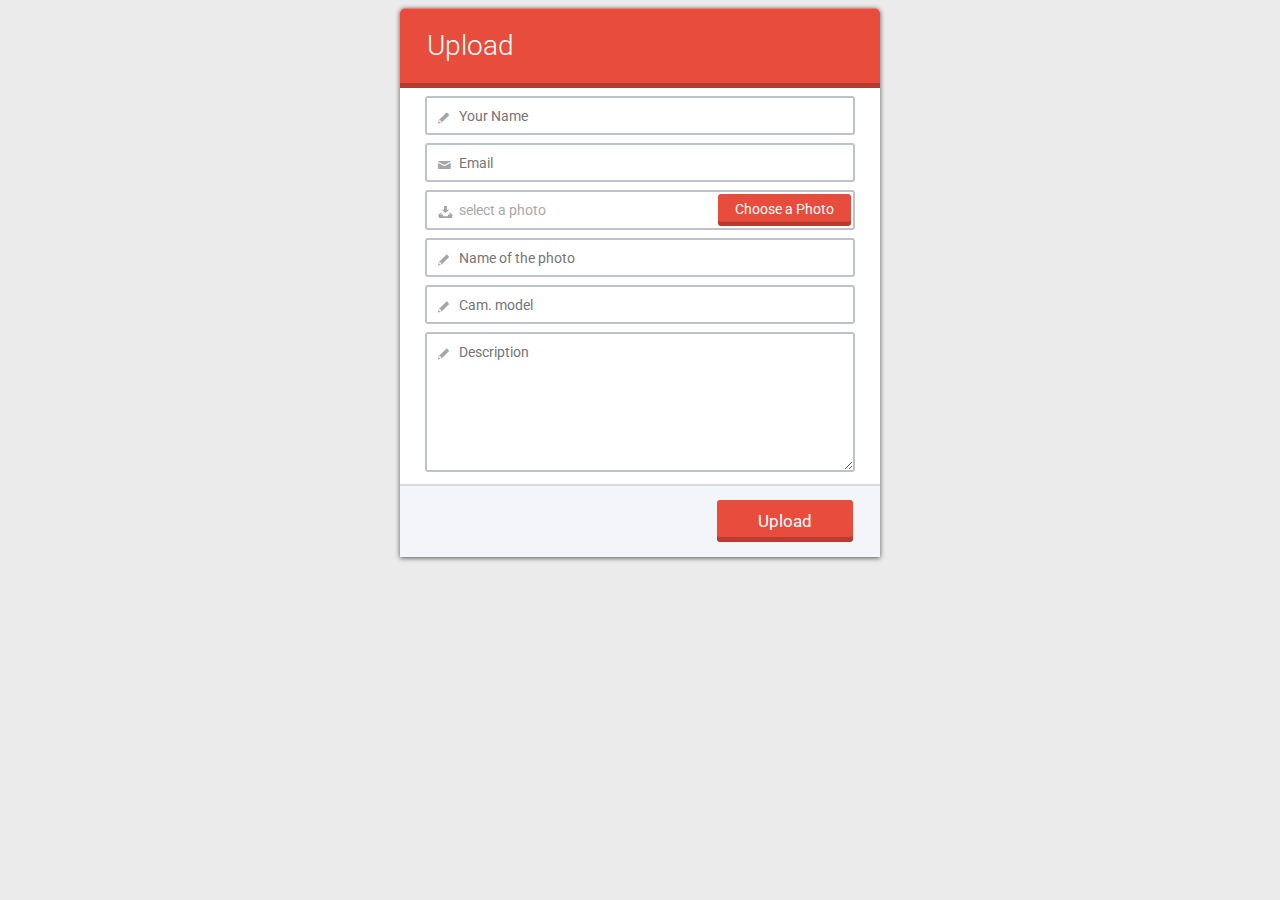
<file: upload.html>
<!DOCTYPE html>
<html>
<head>
	<meta charset="utf-8" />
	<title>MYYSelfio | Upload</title>
	<meta name="viewport" content="width=device-width, initial-scale=1.0">
</head>
<body class="blurBg-false" style="background-color:#EBEBEB">



<!-- Start Formoid form-->
<link rel="stylesheet" href="form-data/formoid-solid-red.css" type="text/css" />
<script type="text/javascript" src="form-data/jquery.min.js"></script>
<form enctype="multipart/form-data" class="formoid-solid-red" style="background-color:#FFFFFF;font-size:14px;font-family:'Roboto',Arial,Helvetica,sans-serif;color:#34495E;max-width:480px;min-width:150px" method="post"><div class="title"><h2>Upload</h2></div>
	<div class="element-input"><label class="title"></label><div class="item-cont"><input class="large" type="text" name="input" placeholder="Your Name"/><span class="icon-place"></span></div></div>
	<div class="element-email"><label class="title"></label><div class="item-cont"><input class="large" type="email" name="email" value="" placeholder="Email"/><span class="icon-place"></span></div></div>
	<div class="element-file"><label class="title"></label><div class="item-cont"><label class="large" ><div class="button">Choose a Photo</div><input type="file" class="file_input" name="file1" /><div class="file_text">select a photo</div><span class="icon-place"></span></label></div></div>
	<div class="element-input"><label class="title"></label><div class="item-cont"><input class="large" type="text" name="input1" placeholder="Name of the photo "/><span class="icon-place"></span></div></div>
	<div class="element-input"><label class="title"></label><div class="item-cont"><input class="large" type="text" name="input2" placeholder="Cam. model"/><span class="icon-place"></span></div></div>
	<div class="element-textarea"><label class="title"></label><div class="item-cont"><textarea class="medium" name="textarea" cols="20" rows="5" placeholder="Description"></textarea><span class="icon-place"></span></div></div>
<div class="submit"><input type="submit" value="Upload"/></div></form><script type="text/javascript" src="form-data/formoid-solid-red.js"></script>
<!-- Stop Formoid form-->



</body>
</html>
</file>
<file: form-data/formoid-solid-red.css>
/* solid-red */
@import url(https://fonts.googleapis.com/css?family=Roboto);

html{
  height: 100%;
}
.formoid-solid-red{
  margin:0 auto;
}
.formoid-solid-red>div,
.formoid-solid-red>.title{
  margin: 8px;
}
.formoid-solid-red .error-field .required{
  color:#FF9999;
}
.formoid-solid-red .error-field input,
.formoid-solid-red .error-field input[type=text],
.formoid-solid-red .error-field input[type=password],
.formoid-solid-red .error-field input[type=email],
.formoid-solid-red .error-field input[type=url],
.formoid-solid-red .error-field input[type=date],
.formoid-solid-red .error-field input[type=number],
.formoid-solid-red .error-field input[type=tel],
.formoid-solid-red .error-field textarea{
  border-color:#D893A1;
  background-color: #FBE6F2;
}
.formoid-solid-red label.error{
  display:inline-block;
  font-size:0.9em;
}
.formoid-solid-red .error,
.formoid-solid-red .error #recaptcha_widget_div{
  padding: 3px 14px;
  text-shadow: 0 1px 0 rgba(255, 255, 255, 0.5);
  background-color: #fcf8e3;
  border: 1px solid #fbeed5;
  border-radius: 4px;

  color: #b94a48;
  background-color: #f2dede;
  border-color: #eed3d7;
  color: #c09853;
}
.formoid-solid-red .error h4 {
  color: #b94a48;
  margin: 0;
}

.formoid-solid-red .error .close {
  position: relative;
  top: -2px;
  right: -21px;
  line-height: 20px;
}
.formoid-solid-red .column{
  float:left; 
}
/* width = parseInt(100/columns.length)*/
.formoid-solid-red .column1{ width:100%;}
.formoid-solid-red .column2{ width:50%; }
.formoid-solid-red .column3{ width:33%; }
.formoid-solid-red .column4{ width:25%; }
.formoid-solid-red .column5{ width:20%; }



.formoid-solid-red .large{
  width: 100%;
  *width: 94%;
}
.formoid-solid-red .medium{
  width: 50%;
  *width: 47%;
}
.formoid-solid-red .small{
  width: 25%;
  *width: 23%;
}

.formoid-solid-red textarea.large{
  width: 100%;
  *width: 94%;
  height: 20em;
}
.formoid-solid-red textarea.medium{
  width: 100%;
  *width: 94%;
  height: 10em;
}
.formoid-solid-red textarea.small{
  width: 100%;
  *width: 94%;
  height: 5.5em;
}

/* address select style */
.formoid-solid-red .element-address .country {
  position: relative;
}

.frmd{
  display:none;
}
.clearfix {
  *zoom: 1;
}
.clearfix:before,
.clearfix:after {
  display: table;
  line-height: 0;
  content: "";
}


.blurBg,
.blurBg-true{
  background-attachment: fixed;
  background-image:
    -webkit-linear-gradient(5deg, rgba(255, 255, 255, 0.35) -10%, rgba(255, 255, 255, 0) 20%), /* linear bottom */
    -webkit-radial-gradient(40% 60%, ellipse farthest-side, rgba(255, 255, 255, 0.45) -10%, rgba(255, 255, 255, 0) 100%),/* center white */
    -webkit-radial-gradient(50% -10%, circle farthest-side, rgba(255, 255, 255, 0.35) -10%, rgba(255, 255, 255, 0) 30%),/* top center white */
    -webkit-radial-gradient(100% 0%, ellipse farthest-side, rgba(255, 255, 255, 0.35) -10%, rgba(255, 255, 255, 0) 20%),/* top right white */
    -webkit-radial-gradient(0% 0%, ellipse farthest-side, rgba(255, 255, 255, 0.35) -10%, rgba(255, 255, 255, 0) 10%),/* top left white */
    -webkit-radial-gradient(90% 60%, ellipse farthest-side, rgba(0, 0, 0, 0.35) -10%, rgba(0, 0, 0, 0) 100%),/* center right black */
    -webkit-radial-gradient(20% 10%, circle farthest-side, rgba(0, 0, 0, 0.25) -10%, rgba(0, 0, 0, 0) 20%);
  
  background-image:
    linear-gradient(85deg, rgba(255, 255, 255, 0.35) -10%, rgba(255, 255, 255, 0) 20%), /* linear bottom */
    radial-gradient(40% 60%,ellipse farthest-side, rgba(255, 255, 255, 0.45) -10%, rgba(255, 255, 255, 0) 100%),/* center white */
    radial-gradient(50% -10%,circle farthest-side, rgba(255, 255, 255, 0.35) -10%, rgba(255, 255, 255, 0) 30%),/* top center white */
    radial-gradient(100% 0%,ellipse farthest-side, rgba(255, 255, 255, 0.35) -10%, rgba(255, 255, 255, 0) 20%),/* top right white */
    radial-gradient(0% 0%,ellipse farthest-side, rgba(255, 255, 255, 0.35) -10%, rgba(255, 255, 255, 0) 10%),/* top left white */
    radial-gradient(90% 60%,ellipse farthest-side, rgba(0, 0, 0, 0.35) -10%, rgba(0, 0, 0, 0) 100%),/* center right black */
    radial-gradient(20% 10%,circle farthest-side, rgba(0, 0, 0, 0.25) -10%, rgba(0, 0, 0, 0) 20%);/* top left black */
  /*
    radial-gradient(40% 60%,ellipse farthest-side, rgba(255, 255, 255, 0.3) 0%, rgba(255, 255, 255, 0) 50%),
    radial-gradient(50% -10%,circle closest-corner, rgba(255, 255, 255, 0.3) 20%, rgba(255, 255, 255, 0) 50%),
    radial-gradient(0% 100%,ellipse farthest-side, rgba(255, 255, 255, 0.3) 0%, rgba(255, 255, 255, 0) 20%),
    radial-gradient(100% 0%,ellipse farthest-side, rgba(255, 255, 255, 0.3) 0%, rgba(255, 255, 255, 0) 20%),
    radial-gradient(1% 2%,circle farthest-side, rgba(255, 255, 255, 0.2) 0%, rgba(255, 255, 255, 0) 20%);
  */
}

#formoid-info {
  display: block;
  width: 400px;
  margin: 0 auto;
  padding: 10px;
  text-align: center;
  color: #c09853;
  font-size: 12px;
  max-width: 100%;
}/*


Solid style


*/
@font-face {
  font-family: formoid;
  src:url('formoid.eot');
  src:url('formoid.eot?#iefix') format('embedded-opentype'),
url('formoid.ttf') format('truetype'),
url('formoid.woff') format('woff'),
url('formoid.svg#formoid') format('svg');
  font-weight: normal;
  font-style: normal;
}
@font-face {
  font-family: 'icons';
  src: url('icons.eot');
  src: url('icons.eot#iefix') format('embedded-opentype'),
url('icons.woff') format('woff'),
url('icons.ttf') format('truetype'),
url('icons.svg#icons') format('svg');
  font-weight: normal;
  font-style: normal;
}

.formoid-solid-red{
  font-size: 1em;
  line-height: 1.231;

  border-radius: 5px 5px 0 0;
  box-shadow: 0 1px 5px rgba(0, 0, 0, 0.65);
}
.formoid-solid-red label.title{
  font-size: 1em;
  font-weight: 500;
  width: auto;
}
.formoid-solid-red input[type=button]{
  outline: none;
  font-size: 1em;
}
.formoid-solid-red input[type=submit]{
  outline: none;
  font-size: 1.2em;
}
.formoid-solid-red>div{
  position: relative;
  margin-left: 25px;
  margin-right: 25px;
}
.formoid-solid-red h2 {
  margin: 0.2em 0;
  font-size: 2em;
  font-weight: 300;
  color: #fff;
}
.formoid-solid-red h3.title {
  margin-bottom: 0.5em;
  margin-top: 1.5em;
}
.formoid-solid-red h3.section-break-title {
  margin-top: 0.5em;
  margin-bottom: 0.5em;
}

.formoid-solid-red label {
  display: block;
  margin-bottom: 3px;
  clear: both;
}

.formoid-solid-red div, .formoid-solid-red span, .formoid-solid-red label, .formoid-solid-red input, .formoid-solid-red textarea, .formoid-solid-red select, .formoid-solid-red button, .formoid-solid-red ul, .formoid-solid-red li, .formoid-solid-red a{
  font-family: inherit;
  color: inherit;
}
/* Global Declaration */

/*
CORE FUNCTIONALITY 

Not advised to edit stuff below this line
-----------------------------------------------------
*/


/* submit + title */
.formoid-solid-red div.submit,
.formoid-solid-red div.title{
  margin: 0;
  padding-top: 1em;
  padding-bottom: 1em;
}
.formoid-solid-red div.submit{
  vertical-align: middle;
  text-align: right;
  border-top: 2px solid #d6dbdf;
  background-color: #F3F5FA;
}
.formoid-solid-red div.title {
  border-radius: 5px 5px 0 0;
}
.formoid-solid-red div.title h2{
  margin-left: 27px;
}


/* Button & submit*/
.formoid-solid-red input[type=button],
.formoid-solid-red input[type=submit]{
  display: inline-block;
  padding: 4px 12px;
  margin-bottom: 1px;
  color: #fff;
  text-align: left;
  vertical-align: middle;
  cursor: pointer;
  background: #fff;

  -webkit-appearance: none;
  -moz-appearance: none;
  appearance: normal;

  border: 2px solid #bdc3c7;
  -webkit-transition: all 0.25s ease-in-out;
  transition: all 0.25s ease-in-out;
  border-radius:3px;
  box-shadow: inset 0 -0.3em 0 rgba(0, 0, 0, 0.2);
}

.formoid-solid-red input[type=button][disabled] {
  cursor: default;
  opacity: 0.65;
}

.formoid-solid-red input[type=submit]{
  text-align: center;
  opacity: 1;
  color: #ffffff;
  border: none;
  right: 20px;
  margin-right: 27px;
  padding: 11px 41px;
}

.formoid-solid-red input[type=submit]:hover{
  text-decoration: none;
}
.formoid-solid-red input[type=submit]:active{
  box-shadow: inset 0 -0.15em 0 rgba(0, 0, 0, 0.2);
}

/* File input */
.formoid-solid-red .element-file label{
  position: relative;
}
.formoid-solid-red .element-file .title{
  position: static;
}
.formoid-solid-red .element-file .button {
  z-index: 1;
  position: absolute;
  right: 4px;
  top: 4px;
  bottom: 4px;
  float: none;
  font-size: 1em;
  color: #fff;

  padding: 1.8% 1.2em 0 1.2em;
  border-radius: 3px;
  cursor: pointer;
  box-shadow: inset 0 -0.3em 0 rgba(0, 0, 0, 0.2);

  -webkit-transition: all .25s ease-in-out;
  transition: all .25s ease-in-out;
}
.formoid-solid-red .element-file .button:active{
  box-shadow: inset 0 -0.15em 0 rgba(0, 0, 0, 0.2);
}
.formoid-solid-red .element-file .file_text{
  overflow: hidden;
  color: #A9A9A9;
  background-color: #fff;
  -webkit-transition: border-color .25s ease-in-out;
  transition: border-color .25s ease-in-out;
}

.formoid-solid-red .element-file .file_input {
  position: absolute;
  top: 0;
  right: 0;
  bottom: 0;
  padding: 0;
  cursor: pointer;
  opacity: 0;
  filter: alpha(opacity=0);
  width: 100%;
}
* html .formoid-solid-red .element-file .file_input,
*+html .formoid-solid-red .element-file .file_input{
  position: relative;
  left: auto;
  right: auto;
  top: auto;
  bottom: auto;
  width: auto;
  opacity: 1;
  filter: alpha(opacity=100);
}
* html .formoid-solid-red .element-file .button,
*+html .formoid-solid-red .element-file .button{
  display: none;
}
* html .formoid-solid-red .element-file label,
*+html .formoid-solid-red .element-file label,
* html .formoid-solid-red .element-file .file_text,
*+html .formoid-solid-red .element-file .file_text{
  border: none;
}
* html .formoid-solid-red .element-file .title,
*+html .formoid-solid-red .element-file .title{
  display: block;
}


/* Radio & checkbox */
.formoid-solid-red div.element-checkbox, .formoid-solid-red div.element-radio{
  overflow:hidden;
  line-height: 2.2;
}
.formoid-solid-red input[type=checkbox],
.formoid-solid-red input[type=radio]{
  z-index:1;
  position:absolute;
  float: left;
  opacity:0.01;
  font-size: 1.3em;
  width: 1.2em;
  height: 1em;
  margin: 0;
  cursor: pointer;
}

.formoid-solid-red input[type=radio]+span,
.formoid-solid-red input[type=checkbox]+span{
  margin-right:-19px;
  padding-top: 0;
  z-index:0;
  position: relative;
  left: 0;
  top: 0;
  vertical-align:top;
  font-size: 1em;
  line-height: 1.3;
  cursor: pointer;
}
.formoid-solid-red input[type=checkbox]+span:before{
  position: relative;
  font-family: formoid;
  margin-right: 0.2em;
  color: transparent;
  font-size: 1em;
  line-height: 1;
  vertical-align:top;
  -webkit-font-smoothing: antialiased;
  -moz-osx-font-smoothing: grayscale;
}
/* checkbox */
.formoid-solid-red input[type=checkbox]+span:before{
  content: "\e004";
  font-size: 0.65em;
  padding: 0.3em;
  font-weight: bold;
  margin-right: 0.6em;
  line-height: 2;
  border-style: solid;
  border-width: 0.3em;
  -webkit-transition: border-color .5s ease-in-out;
  transition: border-color .5s ease-in-out;
  border-radius:0.3em;
}

/* radio */
.formoid-solid-red input[type=radio]+span:before {
  position: relative;
  font-family: formoid;
  margin-right: 0.2em;
  color: transparent;
  font-size: 1.4em;
  line-height: 1;
  vertical-align:top;
  -webkit-font-smoothing: antialiased;
  -moz-osx-font-smoothing: grayscale;
  -webkit-transition: color .5s ease-in-out;
  transition: color .5s ease-in-out;
}
.formoid-solid-red input[type=radio]+span:before{
  content: "\e001";
}
.formoid-solid-red input[type=radio]:checked+span:before{
  content: "\e000";
}


/* rating */
.formoid-solid-red .rating {
  overflow: hidden;
  display: inline-block;
  position: relative;
}
.formoid-solid-red .rating-input {
  display: none;
}
.formoid-solid-red .rating-star:after {
  font-family: formoid;
  font-size: 2em;
  -webkit-transition: color .5s ease-in-out;
  transition: color .5s ease-in-out;
}
.formoid-solid-red .rating:hover .rating-star:hover:after,
.formoid-solid-red .rating:hover .rating-star:hover ~ .rating-star:after,
.formoid-solid-red .rating-input:checked ~ .rating-star:after {
  content: '\e006';
}
.formoid-solid-red .rating-star,
.formoid-solid-red .rating:hover .rating-star {
  position: relative;
  cursor: default;
  clear: none;
  float: right;
  display: block;
  width: 2.4em;
  height: 2em;
}
.formoid-solid-red .rating-star:after,
.formoid-solid-red .rating:hover .rating-star:after {
  content: '\e007';
}



.formoid-solid-red input[type=text],
.formoid-solid-red input[type=password],
.formoid-solid-red input[type=email],
.formoid-solid-red input[type=url],
.formoid-solid-red input[type=date],
.formoid-solid-red input[type=number],
.formoid-solid-red input[type=tel],
.formoid-solid-red textarea,
.formoid-solid-red .element-file .file_text,
.formoid-solid-red select{
  border-style: solid;
  border-width: 2px;
  border-color: #bdc3c7;
  -webkit-transition: border-color 0.5s ease-in-out;
  transition: border-color 0.5s ease-in-out;
  border-radius:3px;

  padding: 10px 10px 9px 2.3em;
  
  outline:none;
  -o-box-sizing: border-box;
  box-sizing: border-box;

  -webkit-appearance: none;
  -moz-appearance: none;
  appearance: normal;
  
  font-size: 1em;
}
.formoid-solid-red .element-address input[type=text],
.formoid-solid-red .element-name input[type=text],
.formoid-solid-red .element-file .file_text,
.formoid-solid-red textarea{
  width: 100%;
  *width: 94%;
}
.formoid-solid-red textarea{
  height: auto;
}
.formoid-solid-red  select{
  cursor: pointer;
  text-align: left;
  width: 100%;
}
.formoid-solid-red .element-address input[type=text] {
  margin-bottom: 6px;
}



/* icons */
/*
\e800 - icon-text
\e801 - icon-select
\e802 - icon-date
\e803 - icon-num
\e804 - icon-file
\e805 - icon-email
\e806 - icon-url
\e807 - icon-pass
\e808 - icon-phone
\e809 - icon-street
\e80A - icon-city
\e80B - icon-profile
*/

.formoid-solid-red .item-cont,
.formoid-solid-red .element-address .country,
.formoid-solid-red .element-name .nameFirst,
.formoid-solid-red .element-name .nameLast,
.formoid-solid-red .element-address .addr1,
.formoid-solid-red .element-address .addr2,
.formoid-solid-red .element-address .city,
.formoid-solid-red .element-address .state,
.formoid-solid-red .element-address .zip {
  position: relative;
}

.formoid-solid-red .icon-place:before {
  position: absolute;
  font: 1em 'icons';
  vertical-align: top;
  top: 15px;
  left: 0.9em;
  pointer-events: none;
  color: #A2A6A8;
  z-index: 2;
}

.formoid-solid-red .element-input .item-cont .icon-place:before,
.formoid-solid-red .element-textarea .item-cont .icon-place:before {
  content: '\e800';
}
.formoid-solid-red .element-select .item-cont .icon-place:before,
.formoid-solid-red .element-multiple .item-cont .icon-place:before,
.formoid-solid-red .element-address .country .icon-place:before {
  top: 12px;
  content: '\e801';
}
.formoid-solid-red .element-date .item-cont .icon-place:before {
  content: '\e802';
}
.formoid-solid-red .element-number .item-cont .icon-place:before,
.formoid-solid-red .element-address .zip .icon-place:before {
  content: '\e803';
}
.formoid-solid-red .element-file .item-cont .icon-place:before {
  content: '\e804';
}
.formoid-solid-red .element-email .item-cont .icon-place:before {
  content: '\e805';
}
.formoid-solid-red .element-url .item-cont .icon-place:before {
  content: '\e806';
}
.formoid-solid-red .element-password .item-cont .icon-place:before {
  content: '\e807';
}
.formoid-solid-red .element-phone .item-cont .icon-place:before {
  content: '\e808';
}
.formoid-solid-red .element-name .nameFirst .icon-place:before,
.formoid-solid-red .element-name .nameLast .icon-place:before {
  content: '\e80B';
}
.formoid-solid-red .element-address .addr1 .icon-place:before,
.formoid-solid-red .element-address .addr2 .icon-place:before {
  top: 0;
  content: '\e809';
}
.formoid-solid-red .element-address .city .icon-place:before,
.formoid-solid-red .element-address .state .icon-place:before {
  content: '\e80A';
}



/* NAME last first */
.formoid-solid-red .element-name .nameFirst{
  width: 40%;
  *width: 39%;
  left: 0;
  display: inline-block;
  margin-right: 5%;
  vertical-align: top;
  zoom: 1;
  *display: inline;
}
.formoid-solid-red .element-name .nameLast{
  width: 55%;
  *width: 50%;
  display: inline-block;
  vertical-align: top;
  zoom: 1;
  *display: inline;
}
/* ADDRESS */
.formoid-solid-red .element-address .city,
.formoid-solid-red .element-address .zip{
  width: 47%;
  *width: 44%;
  display: inline-block;
  zoom: 1;
  *display: inline;
  vertical-align: top;
  margin-right: 6%;
}
.formoid-solid-red .element-address .state,
.formoid-solid-red .element-address .country{
  width: 47%;
  *width: 44%;
  display: inline-block;
  zoom: 1;
  *display: inline;
  vertical-align: top;
}
.formoid-solid-red .element-address .country select{
  cursor: pointer;
}
.formoid-solid-red .element-address label,
.formoid-solid-red .element-name label{
  font-size: 0.8em;
}
.formoid-solid-red .element-address label.title,
.formoid-solid-red .element-name label.title{
  font-size: 1em;
}

/* type number */
.formoid-solid-red input[type=number]::-webkit-inner-spin-button, 
.formoid-solid-red input[type=number]::-webkit-outer-spin-button{ 
  -webkit-appearance: none;
}

/* recaptcha */
.formoid-solid-red .recaptchatable,
.formoid-solid-red .recaptchatable #recaptcha_image,
.formoid-solid-red .recaptchatable #recaptcha_challenge_field_holder input{
  border-collapse: separate !important;
  border: 2px solid #BDC3C7 !important;
  border-radius: 6px;
}
.formoid-solid-red .recaptchatable #recaptcha_image img{
  border-color: transparent;
  border-radius: 6px;
}

/* ERRORs */
.formoid-solid-red .error,
.formoid-solid-red .error #recaptcha_widget_div{
  display: block;
  background-color: #FBDBCF;
  text-shadow: none;
  border: none;
  padding: 15px;
  border-radius: 3px;
  margin-left: 25px;
  line-height: 1;
}
.formoid-solid-red label.error {
  line-height: 1;
  display: block;
}
.formoid-solid-red .error-label {
  line-height: 1;
  color: #900;
}
.tooltip {
  position: relative;
  margin-top: 6px;
}
.tooltip-arrow {
  position: absolute;
  width: 0;
  height: 0;
  border-color: transparent;
  border-style: solid;
}

.tooltip.bottom .tooltip-arrow {
  top: -8px;
  left: 20px;
  border-bottom-color: #FBDBCF;
  border-width: 0 8px 8px;
}
.alert {
  padding: 8px 35px 8px 14px;
  margin-bottom: 20px;
  text-shadow: 0 1px 0 rgba(255, 255, 255, 0.5);
  background-color: #fcf8e3;
  border: 1px solid #fbeed5;
  border-radius: 4px;
}
.alert,
.alert h4 {
  color: #900;
}

.alert h4 {
  margin: 0;
}

.alert .close {
  position: relative;
  top: -2px;
  right: -21px;
  line-height: 20px;
}


.alert-success {
  color: #468847;
  background-color: #dff0d8;
  border-color: #d6e9c6;
}

.alert-success h4 {
  color: #468847;
}

.alert-error {
  color: #b94a48;
  background-color: #f2dede;
  border-color: #eed3d7;
}

.alert-info {
  color: #3a87ad;
  background-color: #d9edf7;
  border-color: #bce8f1;
}

.alert-info h4 {
  color: #3a87ad;
}




@media all and (max-width:400px){
  .formoid-solid-red .element-radio .column,
  .formoid-solid-red .element-checkbox .column,
  .formoid-solid-red .element-name .nameFirst,
  .formoid-solid-red .element-name .nameLast,
  .formoid-solid-red .element-address .city,
  .formoid-solid-red .element-address span.state,
  .formoid-solid-red .element-address .zip,
  .formoid-solid-red .element-address .country{
    width: 100%;
    display: block;
    margin-right: 0;
  }
}/* .formoid-solid-red color scheme begin */
/*
    first: #E74C3C;
    second: #B13C30;
    third: #EE8176;
*/

.formoid-solid-red input[type=button]:focus,
.formoid-solid-red input[type=button]:active,
.formoid-solid-red input[type=button]:hover,
.formoid-solid-red input[type=button][disabled] {
  border-color: #E74C3C;
}
.formoid-solid-red div.title{
  background-color: #E74C3C;
  border-top: 1px solid #EE8176;
  border-bottom: 5px solid #B13C30;
}

.formoid-solid-red input[type=submit]{
  background-color: #E74C3C;
}

.formoid-solid-red input[type=submit]:hover{
  background-color: #EE8176;
}
.formoid-solid-red input[type=submit]:active{
  background-color: #B13C30;
}

/* File input */
.formoid-solid-red .element-file .button {
  background-color: #E74C3C;
}
.formoid-solid-red .element-file .file_text{
  border-color: #bdc3c7;
}
.formoid-solid-red .element-file label:hover .file_text{
  border-color: #EE8176;
}
.formoid-solid-red .element-file .button:hover {
  background-color: #EE8176;
}
.formoid-solid-red .element-file .button:active {
  background-color: #B13C30;
}
.formoid-solid-red .element-file label:active .file_text{
  border-color: #E74C3C;
}

/* element-submit + element-text */
.formoid-solid-red > .submit,
.formoid-solid-red > .title{
  background-color: #bcc3ca;
}
.formoid-solid-red > .submit{
  background-color: #edeff1;
  border-top: 2px solid #d6dbdf;
}

/* checkbox & radio*/
.formoid-solid-red input[type=checkbox]+span:before{
  border-color: #bdc3c7;
}
.formoid-solid-red input[type=checkbox]:hover+span:before{
  border-color: #EE8176;
}
.formoid-solid-red input[type=checkbox]:checked+span:before{
  color: #E74C3C;
  border-color: #E74C3C;
}

/* radio */
.formoid-solid-red input[type=radio]+span:before{
  color: #bdc3c7;
}
.formoid-solid-red input[type=radio]:hover+span:before{
  color: #EE8176;
}
.formoid-solid-red input[type=radio]:checked+span:before{
  color: #E74C3C;
}

/* rating */
.formoid-solid-red .rating-star:after,
.formoid-solid-red .rating:hover .rating-star:after {
  color: #bdc3c7;
}
.formoid-solid-red .rating:hover .rating-star:hover:after,
.formoid-solid-red .rating:hover .rating-star:hover ~ .rating-star:after {
  color: #EE8176;
}
.formoid-solid-red .rating-input:checked ~ .rating-star:after {
  color: #E74C3C;
}


.formoid-solid-red input[type=text]:hover,
.formoid-solid-red input[type=tel]:hover,
.formoid-solid-red input[type=password]:hover,
.formoid-solid-red input[type=email]:hover,
.formoid-solid-red input[type=url]:hover,
.formoid-solid-red input[type=date]:hover,
.formoid-solid-red input[type=number]:hover,
.formoid-solid-red input[type=file]:hover,
.formoid-solid-red textarea:hover,
.formoid-solid-red select:hover {
  border-color: #EE8176;
}
.formoid-solid-red input[type=text]:focus,
.formoid-solid-red input[type=tel]:focus,
.formoid-solid-red input[type=password]:focus,
.formoid-solid-red input[type=email]:focus,
.formoid-solid-red input[type=url]:focus,
.formoid-solid-red input[type=date]:focus,
.formoid-solid-red input[type=number]:focus,
.formoid-solid-red input[type=file]:focus,
.formoid-solid-red textarea:focus,
.formoid-solid-red select:focus{
  border-color: #E74C3C;
}



/* element icons */
.formoid-solid-red input:focus ~ .icon-place:before,
.formoid-solid-red textarea:focus ~ .icon-place:before,
.formoid-solid-red select:focus ~ .icon-place:before,
.formoid-solid-red .select.open ~ .icon-place:before,
.formoid-solid-red input[type=file]:focus ~ .icon-place:before,
.formoid-solid-red .button:focus ~ .icon-place:before,
.formoid-solid-red .file_text:focus ~ .icon-place:before {
  color: #E74C3C;
}



/* bootstrap select */
.formoid-solid-red .dropdown-menu li.active > a,
.formoid-solid-red .dropdown-menu li.selected > a,
.formoid-solid-red .dropdown-menu li.active > a.highlighted,
.formoid-solid-red .dropdown-menu li.selected > a.highlighted,
.formoid-solid-red .dropdown-inverse li.active > a,
.formoid-solid-red .dropdown-inverse li.selected > a {
  background-color: #E74C3C;
}
.formoid-solid-red .btn.btn-primary:hover,
.formoid-solid-red .btn.btn-primary:focus,
.formoid-solid-red .btn-group:focus .btn.btn-primary.dropdown-toggle {
  border-color: #EE8176;
}
.formoid-solid-red .btn.btn-primary:active,
.formoid-solid-red .btn-group.open .btn.btn-primary.dropdown-toggle,
.formoid-solid-red .btn.btn-primary.active,
.formoid-solid-red .dropdown-menu li.active > a:hover,
.formoid-solid-red .dropdown-menu li.selected > a:hover,
.formoid-solid-red .dropdown-menu li.active > a.highlighted:hover,
.formoid-solid-red .dropdown-menu li.selected > a.highlighted:hover,
.formoid-solid-red .dropdown-menu li.active > a:focus,
.formoid-solid-red .dropdown-menu li.selected > a:focus,
.formoid-solid-red .dropdown-menu li.active > a.highlighted:focus,
.formoid-solid-red .dropdown-menu li.selected > a.highlighted:focus {
  border-color: #E74C3C;
}
.formoid-solid-red .dropdown-arrow {
  border-bottom: 8px solid #E74C3C;
}
.formoid-solid-red .dropdown-menu {
  border: 2px solid #E74C3C;
}




/* datepicker */
.datepicker {
  border: 2px solid #E74C3C;
}
.datepicker:before {
  border-bottom: 7px solid #E74C3C;
}
.datepicker td.active,
.datepicker td.active:hover,
.datepicker td.active:hover:hover,
.datepicker td.active:focus,
.datepicker td.active:hover:focus,
.datepicker td.active:active,
.datepicker td.active:hover:active,
.datepicker td.active.active,
.datepicker td.active:hover.active,
.datepicker td.active.disabled,
.datepicker td.active:hover.disabled,
.datepicker td.active[disabled],
.datepicker td.active:hover[disabled],
.datepicker td.active:active,
.datepicker td.active:hover:active,
.datepicker td.active.active,
.datepicker td.active:hover.active,
.datepicker td span.active,
.datepicker td span.active:hover,
.datepicker td span.active:focus,
.datepicker td span.active:active,
.datepicker td span.active.active,
.datepicker td span.active.disabled,
.datepicker td span.active[disabled]{
  color: #ffffff;
  background-image: none;
  background-color: #E74C3C;
}

/* .formoid-solid-red color scheme begin end *//* 

bootstrap 

*/
.formoid-solid-red .dropdown-menu {
  position: absolute;
  top: 100%;
  left: 0;
  z-index: 1000;
  display: none;
  min-width: 160px;
  padding: 5px 0;
  margin: 2px 0 0;
  list-style: none;
  background-color: #ffffff;
  border-radius: 0;
  box-shadow: 0 5px 10px rgba(0, 0, 0, 0.2);
  background-clip: padding-box;
  border-radius: 3px;
}

.formoid-solid-red .dropdown-menu > li > a:hover,
.formoid-solid-red .dropdown-menu > li > a:focus,
.formoid-solid-red .dropdown-submenu:hover > a,
.formoid-solid-red .dropdown-submenu:focus > a {
  text-decoration: none;
}

.formoid-solid-red .btn-group {
  position: relative;
  display: inline-block;
  *display: inline;
  *margin-left: .3em;
  white-space: nowrap;
  vertical-align: middle;
  *zoom: 1;
}

.formoid-solid-red .btn-group > .dropdown-menu{
  font-size: 1em;
}

.formoid-solid-red .btn{
  text-align: left;
  border: 0;
  cursor: pointer;

  width: 100%;
  height: 100%;
  padding: 10px 10px 9px 2.3em;

  outline:none;

  -webkit-transition: 0.5s;
  transition: 0.5s;
  -o-box-sizing: border-box;
  box-sizing: border-box;

  -webkit-appearance: none;
  -moz-appearance: none;
  appearance: normal;
  border-radius: 3px;

  border: 2px solid #BDC3C7;
  background-color: #fff;

  font-size: 1em;
}
.formoid-solid-red .btn:active,
.formoid-solid-red .btn-group.open .btn.dropdown-toggle,
.formoid-solid-red .btn.active {
  box-shadow: none;
}
.formoid-solid-red .btn.disabled,
.formoid-solid-red .btn[disabled] {
  background-color: #bdc3c7;
  color: rgba(255, 255, 255, 0.75);
  box-shadow: none;
  opacity: 0.7;
  filter: alpha(opacity=70);
}

.formoid-solid-red .select {
  width: 100%;
}

.formoid-solid-red .select .btn .filter-option {
  position: absolute;
  left: 2.4em;
  right: 30px;
  overflow: hidden;
  text-align: left;
}

.formoid-solid-red .select .btn .dropdown-toggle {
  border-radius: 6px;
}
.formoid-solid-red .select .btn .dropdown-menu {
  min-width: 100%;
  box-sizing: border-box;
}
.formoid-solid-red .select .btn .dropdown-menu li:not(.disabled) > a:hover small {
  color: rgba(255, 255, 255, 0.004);
}

.formoid-solid-red .select .btn > .disabled,
.formoid-solid-red .select .btn .dropdown-menu li.disabled > a {
  cursor: default;
}

.formoid-solid-red .dropdown-menu {
  overflow-x: hidden;
  display: block;
  opacity: 0;
  visibility: hidden;
  width: 99%;
  box-shadow: none;
  -webkit-transition: 0.25s;
  transition: 0.25s;
  -webkit-backface-visibility: hidden;
}
.formoid-solid-red .dropdown-menu.typeahead {
  display: none;
  opacity: 1;
  visibility: visible;
  width: auto;
}
.formoid-solid-red .open > .dropdown-menu {
  margin-top: 8px;
  opacity: 1;
  visibility: visible;
}
.formoid-solid-red .dropdown-menu li:first-child dt + a {
  border-radius: 0;
}
.formoid-solid-red .dropdown-menu li.active > a,
.formoid-solid-red .dropdown-menu li.selected > a,
.formoid-solid-red .dropdown-menu li.active > a.highlighted,
.formoid-solid-red .dropdown-menu li.selected > a.highlighted,
.formoid-solid-red .dropdown-menu li.active > a:hover,
.formoid-solid-red .dropdown-menu li.selected > a:hover,
.formoid-solid-red .dropdown-menu li.active > a.highlighted:hover,
.formoid-solid-red .dropdown-menu li.selected > a.highlighted:hover,
.formoid-solid-red .dropdown-menu li.active > a:focus,
.formoid-solid-red .dropdown-menu li.selected > a:focus,
.formoid-solid-red .dropdown-menu li.active > a.highlighted:focus,
.formoid-solid-red .dropdown-menu li.selected > a.highlighted:focus {
  color: #ffffff;
}
.formoid-solid-red .dropdown-menu li > a {
  padding: 6px 15px 6px;
  text-decoration: none;
  *zoom: 1;
  -webkit-backface-visibility: hidden;
  display: block;
  clear: both;
  white-space: nowrap;
  -webkit-transition: 0.5s;
  transition: 0.5s;
}
.formoid-solid-red .dropdown-menu li > a:before,
.formoid-solid-red .dropdown-menu li > a:after {
  display: table;
  content: "";
}
.formoid-solid-red .dropdown-menu li > a:after {
  clear: both;
}
.formoid-solid-red .dropdown-menu li > a.highlighted {
  background: #c9cfd4;
  color: #ffffff;
}
.formoid-solid-red .dropdown-menu li > a.highlighted:hover,
.formoid-solid-red .dropdown-menu li > a.highlighted:focus {
  background: #bac1c8;
  color: #ffffff;
}
.formoid-solid-red .dropdown-menu li > a:before {
  margin-top: 3px;
}

.formoid-solid-red .dropdown-menu li dt {
  margin-bottom: 3px;
  margin-top: 12px;
  padding: 0 15px;
}
.formoid-solid-red .dropdown-inverse {
  padding-top: 4px;
}
.formoid-solid-red .dropdown-inverse li {
  margin: 0 4px -2px;
}
.formoid-solid-red .dropdown-inverse li:first-child > a,
.formoid-solid-red .dropdown-inverse li:last-child > a {
  border-radius: 0;
  padding-bottom: 7px;
}
.formoid-solid-red .dropdown-inverse li.active > a,
.formoid-solid-red .dropdown-inverse li.selected > a {
  position: relative;
  z-index: 1;
  border-radius: 3px;
}
.formoid-solid-red .dropdown-inverse li dt {
  padding-left: 11px;
  padding-right: 11px;
}
.formoid-solid-red .dropdown-inverse li .divider {
  margin-left: 11px;
  margin-right: 11px;
}
.formoid-solid-red .dropdown-inverse li > a.highlighted {
  background: #526476;
}
.formoid-solid-red .dropdown-inverse li > a.highlighted:hover,
.formoid-solid-red .dropdown-inverse li > a.highlighted:focus {
  background: #677786;
}
.formoid-solid-red .dropdown-inverse li .divider {
  background-color: #526476;
  border-bottom-color: #526476;
}
.formoid-solid-red .dropdown-menu.pull-right {
  right: 0;
  left: auto;
}
.formoid-solid-red .dropdown-arrow {
  margin-top: 0;
  opacity: 0;
  position: absolute;
  left: 13px;
  top: 100%;
  -webkit-transition: 0.25s;
  transition: 0.25s;
  -webkit-backface-visibility: hidden;
  width: 0; 
  height: 0; 
  border-left: 8px solid transparent;
  border-right: 8px solid transparent;
  z-index: 10;
}
.formoid-solid-red .open > .dropdown-arrow {
  margin-top: 0;
  opacity: 1;
}/*!
 * Datepicker for Bootstrap
 *
 * Copyright 2012 Stefan Petre
 * Licensed under the Apache License v2.0
 * http://www.apache.org/licenses/LICENSE-2.0
 *
 */
.datepicker {
  width: 14em;
  position: absolute;
  background-color: #fff;
  color: #34495e;
  font-size: 1em;
  top: 0;
  left: 0;
  padding: 4px;
  margin-top: 8px;
  border-radius: 4px;
  display: none;
  z-index: 10;
}
.datepicker:before {
  content: '';
  display: inline-block;
  border-left: 7px solid transparent;
  border-right: 7px solid transparent;
  position: absolute;
  top: -9px;
  left: 6px;
}
.datepicker:after {
  content: '';
  display: inline-block;
  border-left: 6px solid transparent;
  border-right: 6px solid transparent;
  border-bottom: 6px solid #ffffff;
  position: absolute;
  top: -6px;
  left: 7px;
}
.datepicker > div {
  display: none;
}
.datepicker table {
  width: 100%;
  margin: 0;
}
.datepicker td,
.datepicker th {
  text-align: center;
  width: 2.9em;
  border-radius: 4px;
}
.datepicker td.day:hover {
  background: #eeeeee;
  cursor: pointer;
}
.datepicker td.day.disabled {
  color: #eeeeee;
}
.datepicker td.old,
.datepicker td.new {
  color: #999999;
}
.datepicker td.active,
.datepicker td.active:hover {
  color: #ffffff;
  background-image: none;
  text-shadow: 0 -1px 0 rgba(0, 0, 0, 0.25);
}

.datepicker td span {
  display: block;
  width: 1.5em;
  height: 1.7em;
  line-height: 1.6;
  float: left;
  margin: 2px;
  cursor: pointer;
  border-radius: 4px;
}
.datepicker .datepicker-months td span,
.datepicker .datepicker-years td span {
  width: 3.5em;
  height: 3em;
  line-height: 3;
}
.datepicker td span:hover {
  background: #eeeeee;
}
.datepicker td span.active {
  text-shadow: 0 -1px 0 rgba(0, 0, 0, 0.25);
}

.datepicker td span.old {
  color: #999999;
}
.datepicker thead tr:first-child th {
  cursor: pointer;
}
.datepicker thead tr:first-child th:hover {
  background: #eeeeee;
}
.input-append.date .add-on i,
.input-prepend.date .add-on i {
  display: block;
  cursor: pointer;
  width: 16px;
  height: 16px;
}
</file>
